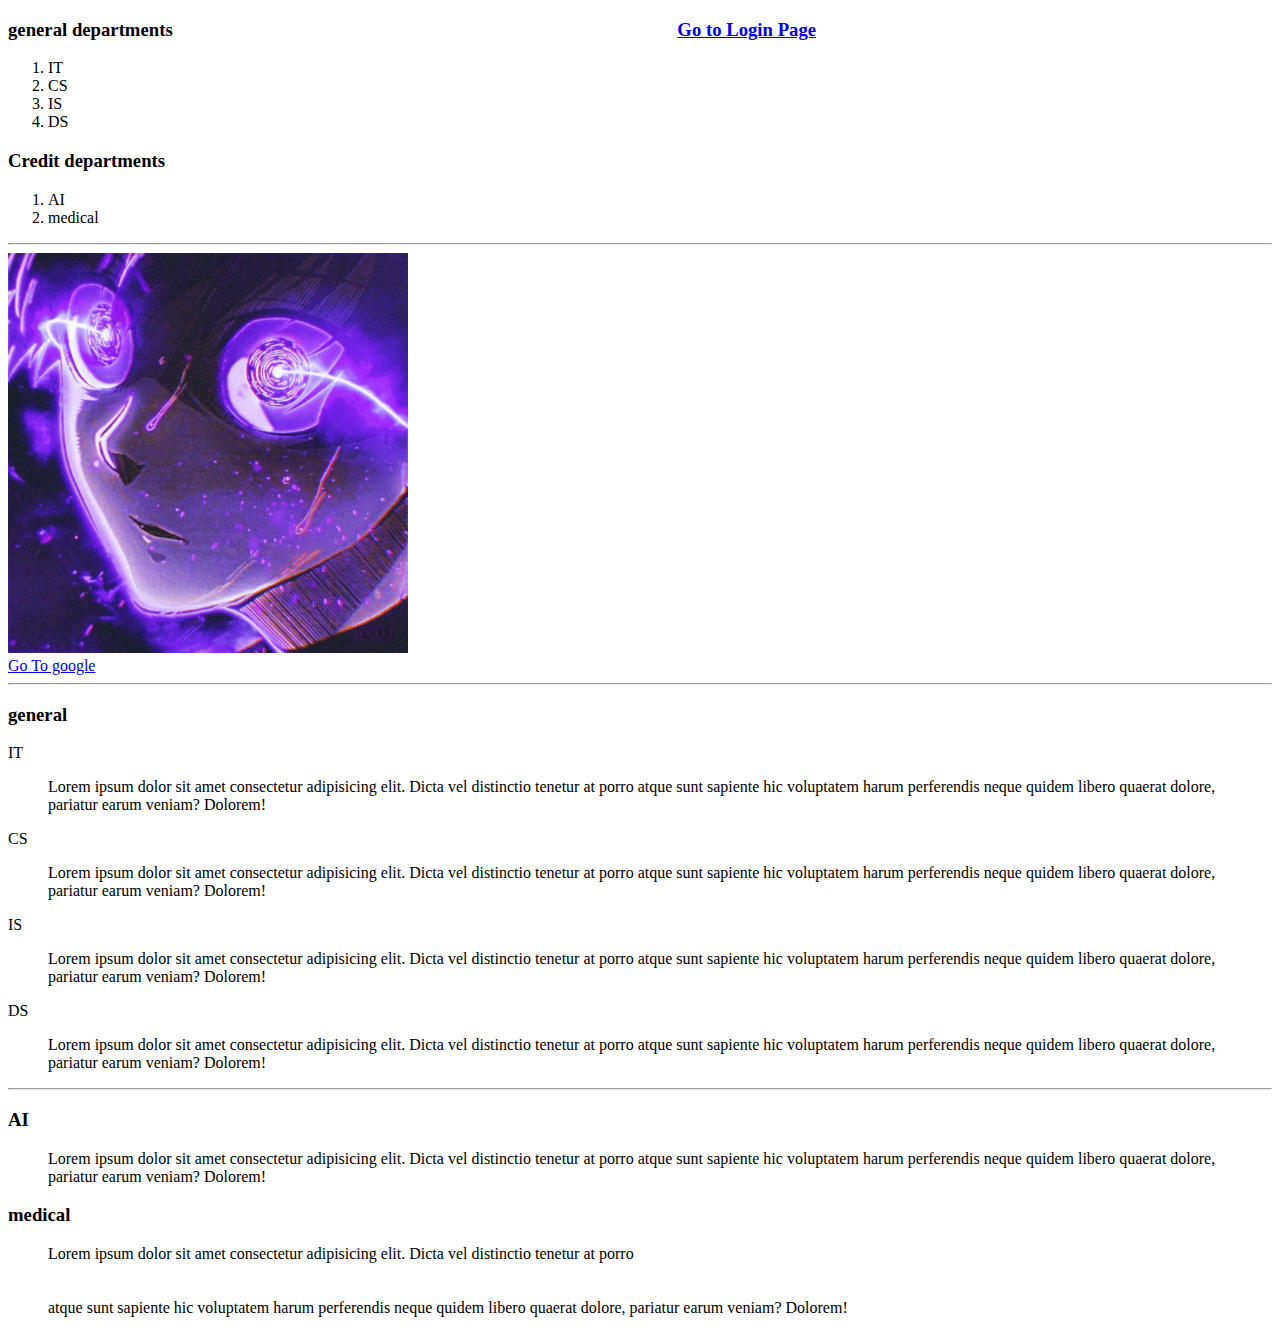
<file: index.html>
<!DOCTYPE html>
<html lang="en">
  <head>
    <meta charset="UTF-8" />
    <meta name="viewport" content="width=device-width, initial-scale=1.0" />
    <title>Ahmed Hany</title>
  </head>
  <body>
    <h3>general departments <a style="margin-left: 500px;" href="second.html">Go to Login Page</a></h3>
    <ol>
      <li>IT</li>
      <li>CS</li>
      <li>IS</li>
      <li>DS</li>
    </ol>
    <h3>Credit departments</h3>
    <ol>
      <li>AI</li>
      <li>medical</li>
    </ol>
    <hr />
    <img src="imgs/img.jpg" alt="BlueLock" width="400" height="400" />
    <br />
    <a href="https://www.google.com/" target="_blank">Go To google</a>
    <hr />
    <h3>general</h3>
    <p>IT</p>
    <blockquote>
      Lorem ipsum dolor sit amet consectetur adipisicing elit. Dicta vel
      distinctio tenetur at porro atque sunt sapiente hic voluptatem harum
      perferendis neque quidem libero quaerat dolore, pariatur earum veniam?
      Dolorem!
    </blockquote>
    <p>CS</p>
    <blockquote>
      Lorem ipsum dolor sit amet consectetur adipisicing elit. Dicta vel
      distinctio tenetur at porro atque sunt sapiente hic voluptatem harum
      perferendis neque quidem libero quaerat dolore, pariatur earum veniam?
      Dolorem!
    </blockquote>
    <p>IS</p>
    <blockquote>
      Lorem ipsum dolor sit amet consectetur adipisicing elit. Dicta vel
      distinctio tenetur at porro atque sunt sapiente hic voluptatem harum
      perferendis neque quidem libero quaerat dolore, pariatur earum veniam?
      Dolorem!
    </blockquote>
    <p>DS</p>
    <blockquote>
      Lorem ipsum dolor sit amet consectetur adipisicing elit. Dicta vel
      distinctio tenetur at porro atque sunt sapiente hic voluptatem harum
      perferendis neque quidem libero quaerat dolore, pariatur earum veniam?
      Dolorem!
    </blockquote>
    <hr>
    <h3>AI</h3>
    <blockquote>
      Lorem ipsum dolor sit amet consectetur adipisicing elit. Dicta vel
      distinctio tenetur at porro atque sunt sapiente hic voluptatem harum
      perferendis neque quidem libero quaerat dolore, pariatur earum veniam?
      Dolorem!
    </blockquote>
    <h3>medical</h3>
    <blockquote>
      Lorem ipsum dolor sit amet consectetur adipisicing elit. Dicta vel
      distinctio tenetur at porro <br><br><br> atque sunt sapiente hic voluptatem harum
      perferendis neque quidem libero quaerat dolore, pariatur earum veniam?
      Dolorem!
    </blockquote>
  </body>
</html>
</file>
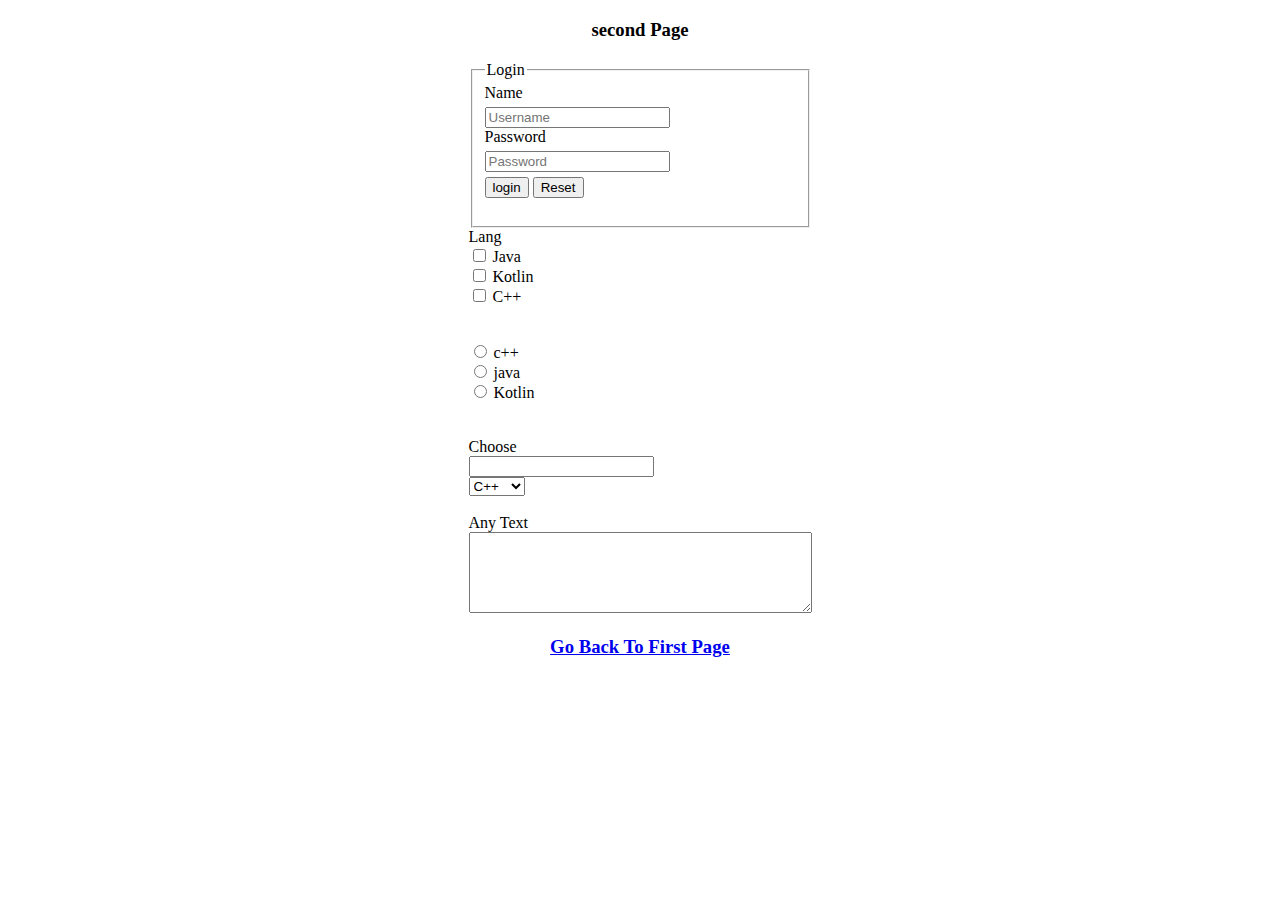
<file: second.html>
<!DOCTYPE html>
<html lang="en">
  <head>
    <meta charset="UTF-8" />
    <meta name="viewport" content="width=device-width, initial-scale=1.0" />
    <title>Second</title>
  </head>
  <body>
    <h3 style="text-align: center">second Page</h3>
    <div
      style="
        display: flex;
        justify-content: center;
        align-items: center;
        margin-top: 20px;
      "
    >
      <form action="form.html">
        <fieldset>
          <legend>Login</legend>
          <label>Name</label><br />
          <input
            placeholder="Username"
            style="margin-top: 5px"
            type="text"
            name=""
            id="name"
          />
          <br />
          <label>Password</label><br />
          <input
            placeholder="Password"
            style="margin-top: 5px"
            type="password"
            name=""
            id="pass"
          />
          <br />
          <input
            style="margin-top: 5px"
            type="submit"
            name=""
            id=""
            value="login"
          />
          <input type="reset" name="" id="" /><br /><br />
        </fieldset>

        <label for="">Lang</label><br />
        <input type="checkbox" name="lang" id="Java" />
        <label for="Java">Java</label><br />
        <input type="checkbox" name="lang" id="Kotlin" />
        <label for="Kotlin">Kotlin</label><br />
        <input type="checkbox" name="lang" id="C++" />
        <label for="C++">C++</label><br /><br /><br />

        <input type="radio" name="lang" id="C++" />
        <label for="c++">c++</label><br />
        <input type="radio" name="lang" id="java" />
        <label for="java">java</label><br />
        <input type="radio" name="lang" id="Kotlin" />
        <label for="Kotlin">Kotlin</label><br /><br /><br />

        <label for="list">Choose</label><br />
        <input list="data" name="" id="list" />
        <datalist id="data">
          <option value="C++">C++</option>
          <option value="Java">Java</option>
          <option value="Kotlin">Kotlin</option>
          <option value="Node">Node</option>
        </datalist>
        <br />
        <select name="list2" id="list2">
          <option value="C++">C++</option>
          <option value="Java">Java</option>
          <option value="Kotlin">Kotlin</option>
          <option value="Node">Node</option></select
        ><br /><br />

        <label>Any Text</label><br />
        <textarea name="" id="" cols="40" rows="5"></textarea>
      </form>
    </div>

    <h3 style="text-align: center"><a href="index.html">Go Back To First Page </a></h3>
  </body>
</html>
</file>
